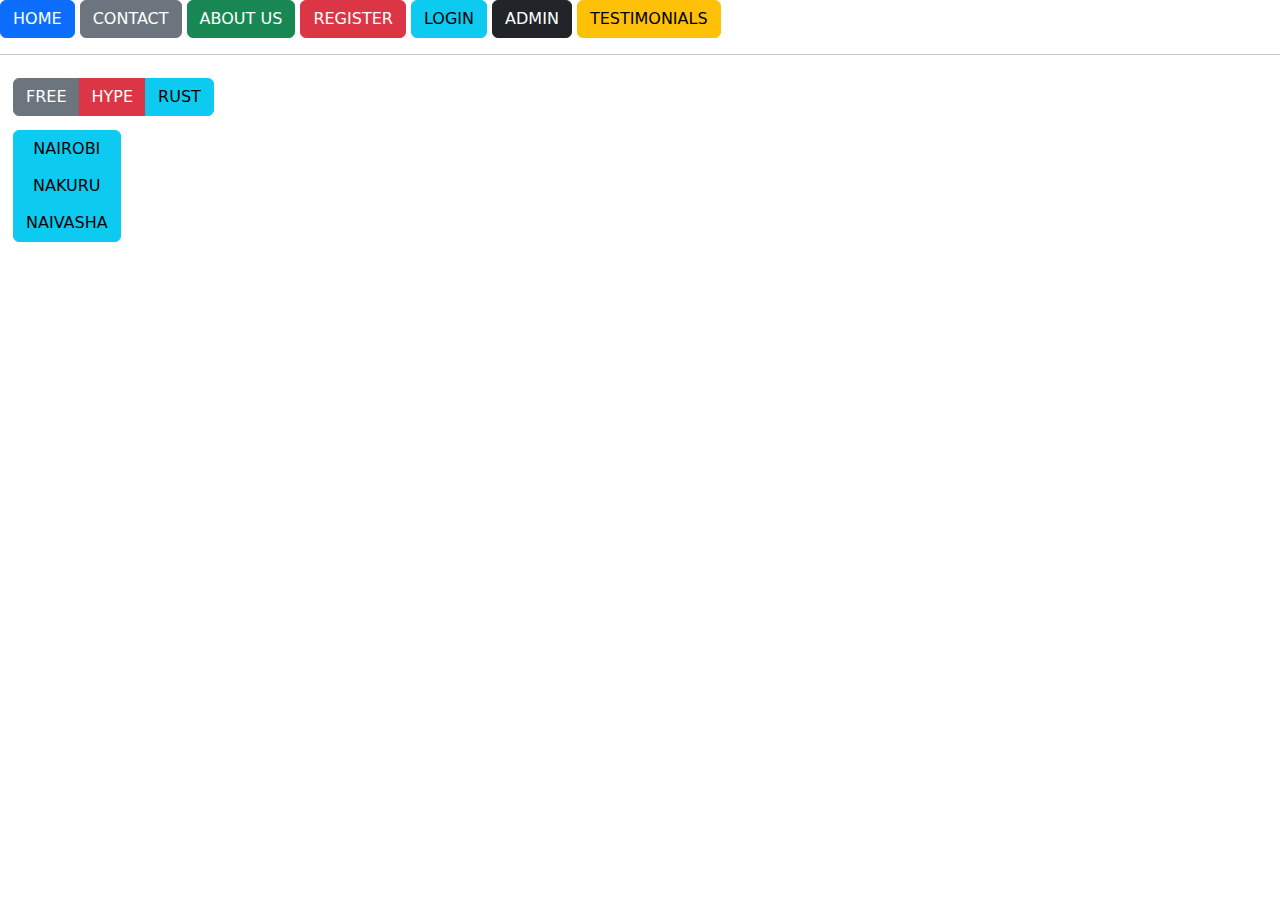
<file: index.html>
<!DOCTYPE html>
<html lang="en">
<head>
    <meta charset="UTF-8">
    <title>HOME</title>
    <link rel="stylesheet" href="css/style.css">
    <link rel="stylesheet" href="css/bootstrap/css/bootstrap.css">
</head>
<body>
<button class="btn btn-primary">HOME</button>
<button class="btn btn-secondary">CONTACT</button>
<button class="btn btn-success">ABOUT US</button>
<button class="btn btn-danger">REGISTER</button>
<button class="btn btn-info">LOGIN</button>
<button class="btn btn-dark">ADMIN</button>
<button class="btn btn-warning">TESTIMONIALS</button>
<hr>
<div class="btn btn-group">
    <button class="btn btn-secondary"> FREE</button>
    <button class="btn btn-danger"> HYPE</button>
    <button class="btn btn-info">RUST</button>

</div>
<br>
<div class="btn btn-group-vertical">
    <button class="btn btn-info">NAIROBI</button>
    <button class="btn btn-info">NAKURU</button>
    <button class="btn btn-info">NAIVASHA</button>



</div>

</body>
</html>
</file>
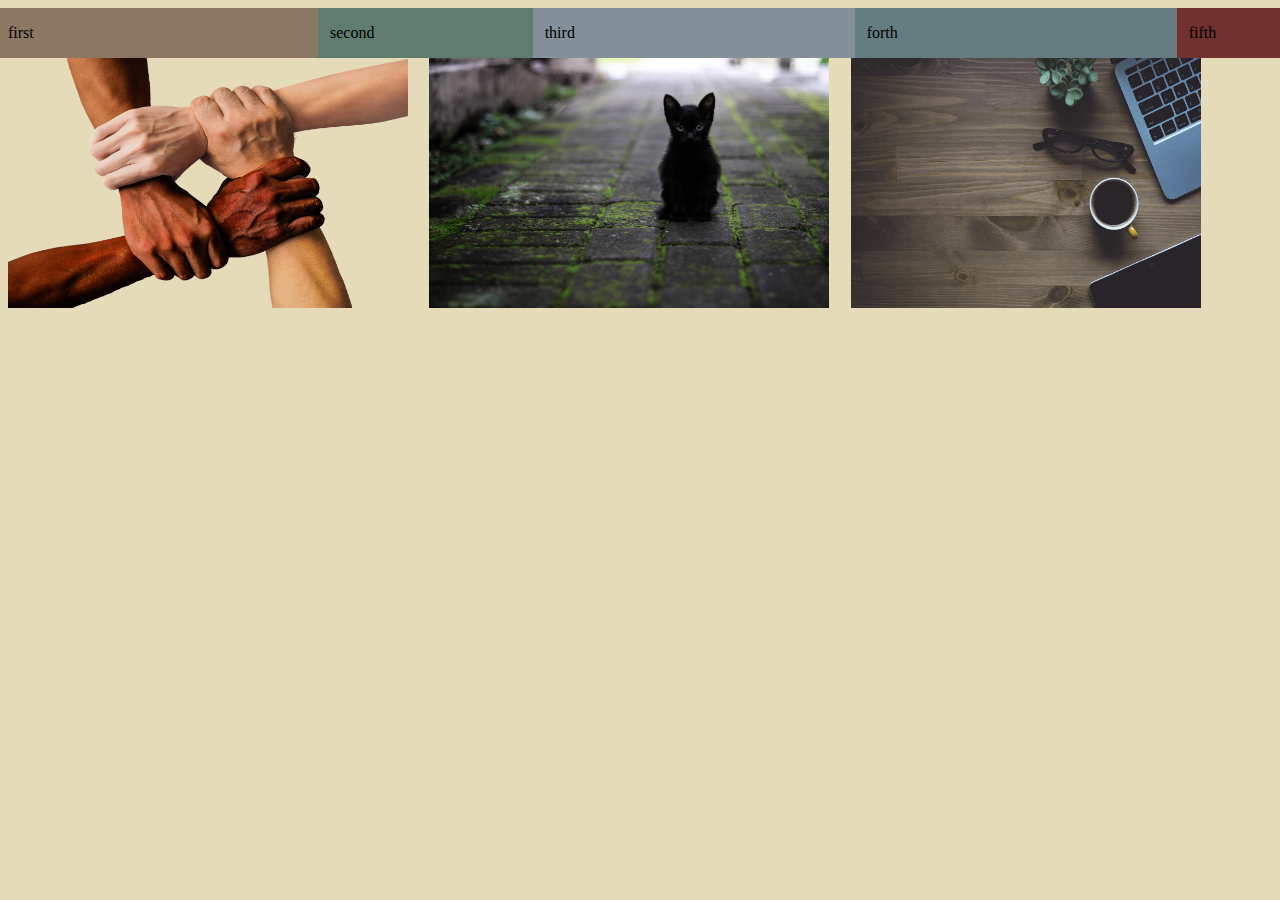
<file: bootstrap.html>
<!DOCTYPE html>
<html lang="en">
<head>
    <meta charset="UTF-8">
    <title>BOOTSTRAP</title>
    <link rel="stylesheet" href="css/style.css">
    <link rel="stylesheet" href="css/bootstrap/css/bootstrap-grid.min.css">
</head>
<body style="background-color: #e6dbb9">

<div class="row">
    <div class="col-md-3 one col-sm-3 col-3">
        <p> first</p>
    </div>
    <div class="col-md-2 two col-sm-3 col-3">
        <p> second</p>
    </div>
    <div class="col-md-3 three col-sm-3  col-3">
        <p> third</p>
    </div>
    <div class="col-md-3 four col-sm-3 col-3">
       <p>forth</p>

 </div>

   <div class="col-md-1 fifth">
       <p>fifth</p>
   </div>

<div class="row">
    <div class="col-md-4 col-sm-4 ">
        <img class="image_one" src="resources/hands-1917895_1280.png" alt="hands" size="">
    </div>
    <div class="col-md-4 col-md-4">
        <img  class="image_two" src="resources/cat-3169476_1280.jpg" alt="cat">
    </div>
    <div class="col-md-4 col-sm-4">
        <img class="image_three" src="resources/workspace-1280538_1280.jpg" alt="workspace">
    </div>


</div>




</div>











</body>
</html>
</file>
<file: css/style.css>
body{
    background-color: #786b9c;
}
.one
{
    background-color: #8c7862;
    height: 50px;
}
.two{
    background-color: #5f7c6e;
    height: 50px;
}
.three{
    background-color: #84909a;
    height: 50px;
}
.four{
    background-color: #657d81;
    height: 50px;
}
.fifth{
    background-color: #713131;
    height: 50px;
}
.image_one{
    width: 400px;
    height:250px ;
}
.image_two{
    width: 400px;
    height: 250px;
}
.image_three{
    width: 350px;
    height: 250px;
}
</file>
